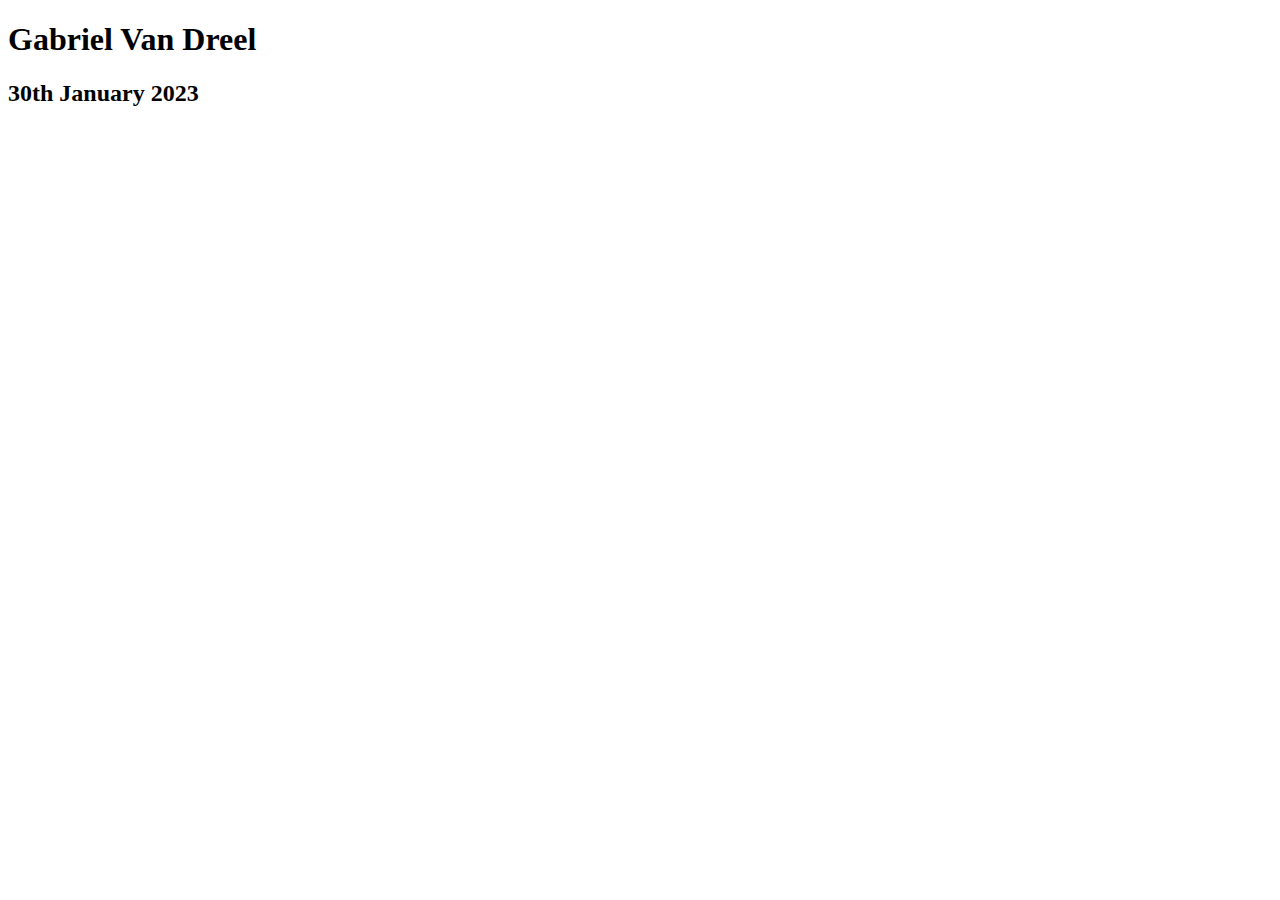
<file: exercise_01/index.html>
<!DOCTYPE html>
<html lang="en">
<head>
    <meta charset="UTF-8">
    <title>Home</title>
</head>
<body>
<header>
    <h1>Gabriel Van Dreel</h1>
	<h2>30th January 2023</h2>
</header>
<main>
    
</main>
<footer>
    
</footer>
</body>
</html>
</file>
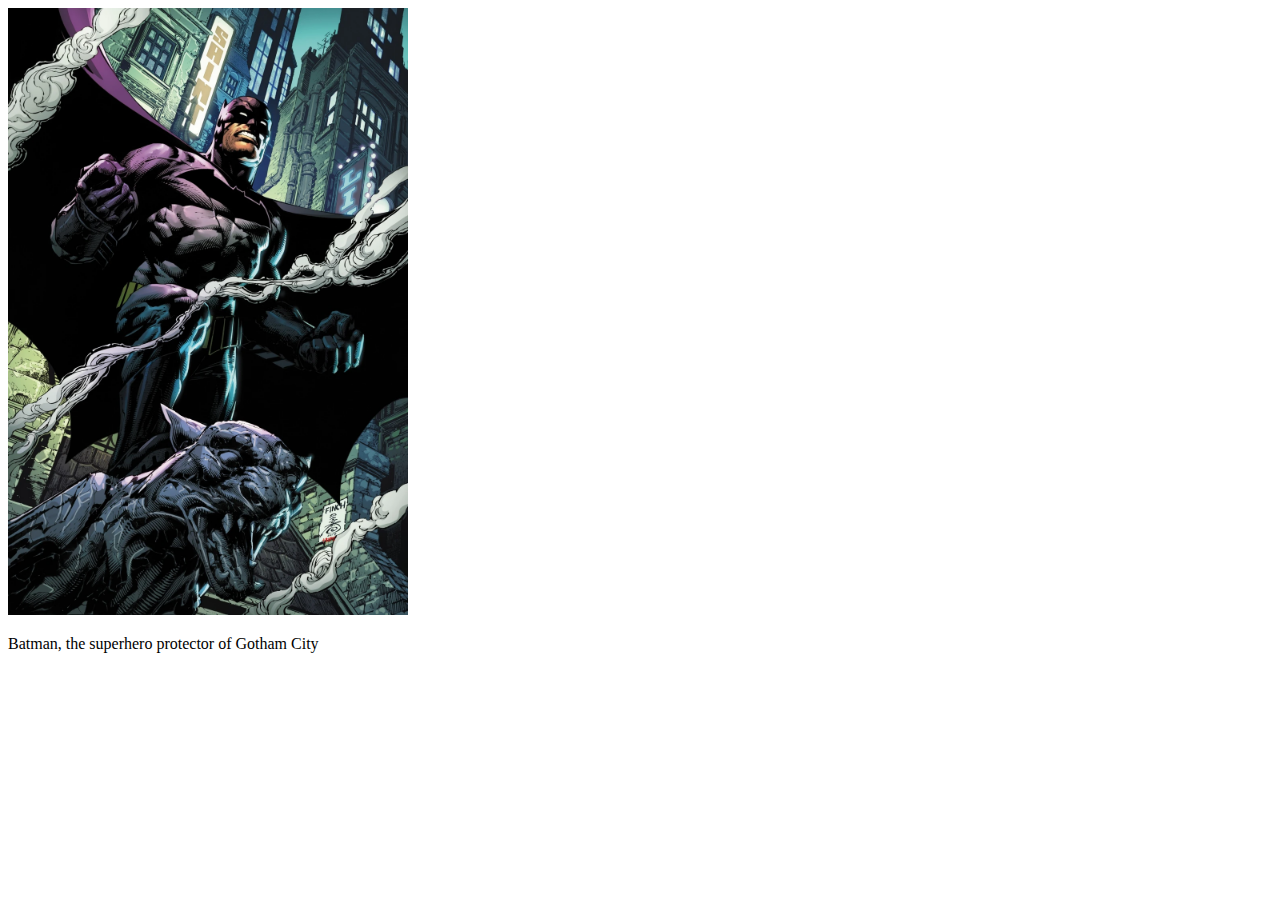
<file: exercise_02/index.html>
<!DOCTYPE html>
<html lang="en">
<head>
    <meta charset="UTF-8">
    <title>Home</title>
</head>
<body>
<header>
    
</header>
<main>
    <img src="batman.webp" alt="Batman standing on gothic statue" width="400">
    <p>Batman, the superhero protector of Gotham City</p>
</main>
<footer>
    
</footer>
</body>
</html>
</file>
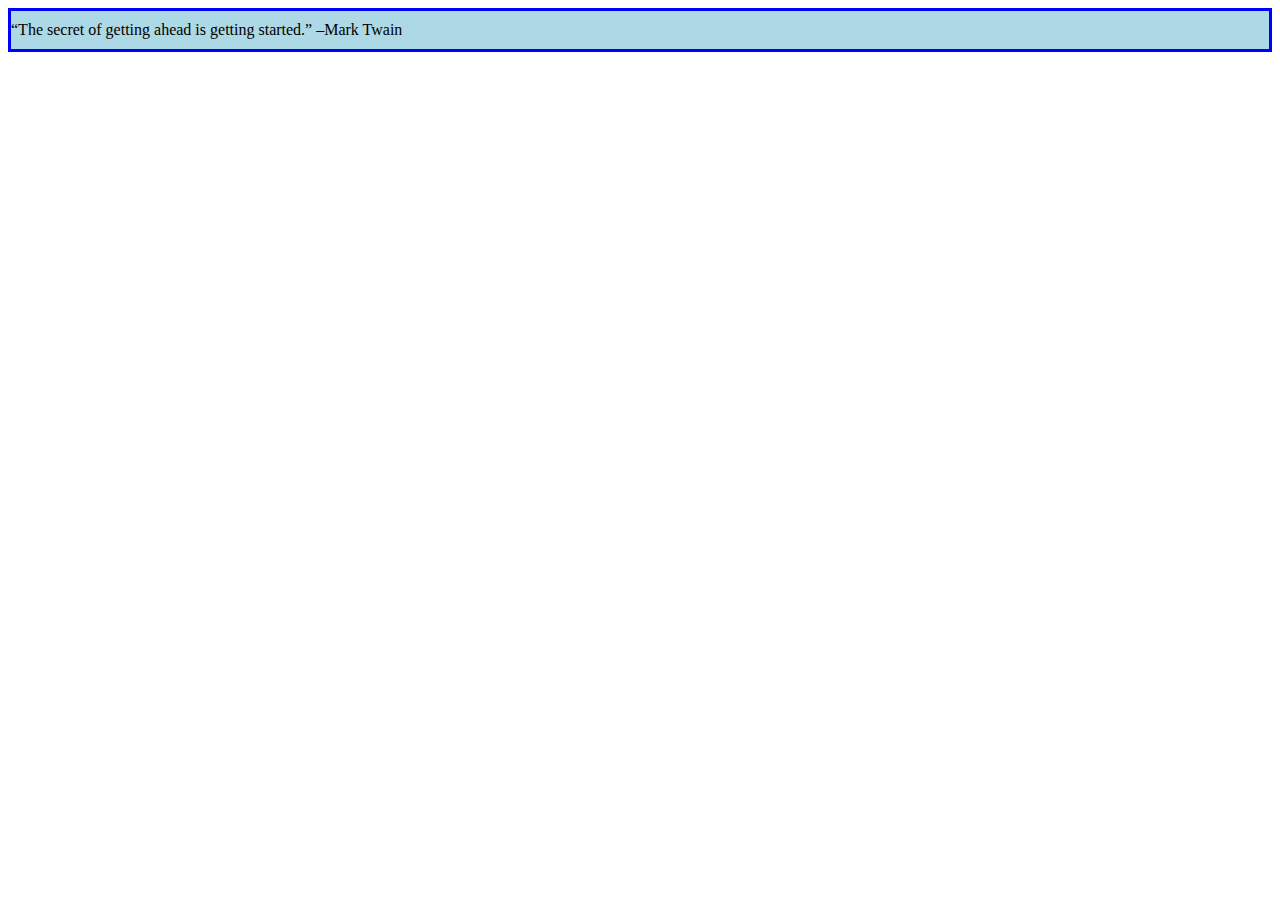
<file: exercise_03/index.html>
<!DOCTYPE html>
<html lang="en">
<head>
    <meta charset="UTF-8">
    <title>Home</title>
    <style>
        div {
            border: solid blue;
            background-color: lightblue;
            padding: 10px 0
        }
    </style>
</head>
<body>
<header>
    
</header>
<main>
    <div>&ldquo;The secret of getting ahead is getting started.&rdquo; &#8211;Mark Twain</div>
</main>
<footer>
    
</footer>
</body>
</html>
</file>
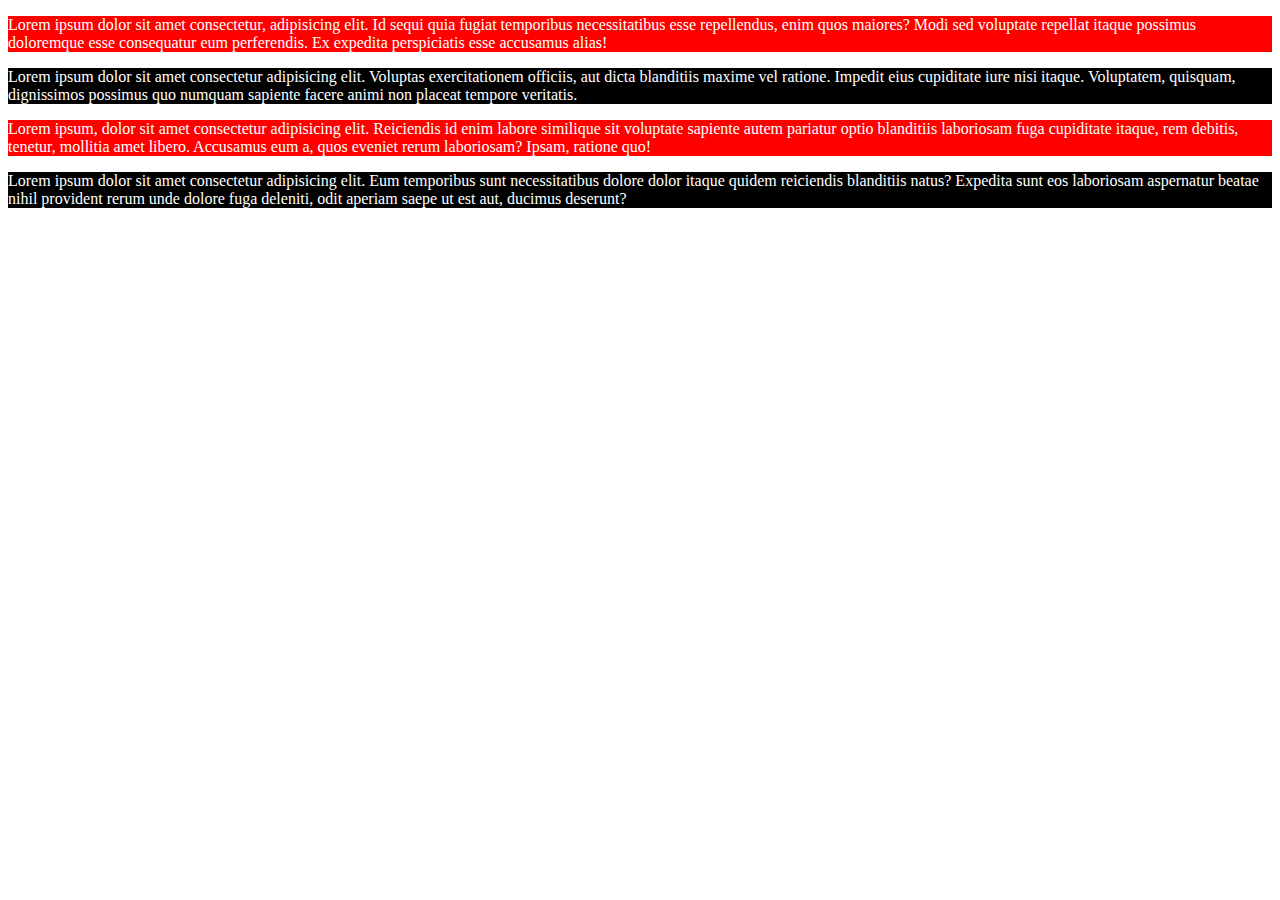
<file: exercise_04/index.html>
<!DOCTYPE html>
<html lang="en">
<head>
    <meta charset="UTF-8">
    <title>Home</title>
    <style>
        p {
            color: white
        }
        .odd {
            background-color: red
        }
        .even {
            background-color: black
        }
    </style>
</head>
<body>
<header>
    
</header>
<main>
    <p class="odd">Lorem ipsum dolor sit amet consectetur, adipisicing elit. Id sequi quia fugiat temporibus necessitatibus esse repellendus, enim quos maiores? Modi sed voluptate repellat itaque possimus doloremque esse consequatur eum perferendis. Ex expedita perspiciatis esse accusamus alias!</p>
    <p class="even">Lorem ipsum dolor sit amet consectetur adipisicing elit. Voluptas exercitationem officiis, aut dicta blanditiis maxime vel ratione. Impedit eius cupiditate iure nisi itaque. Voluptatem, quisquam, dignissimos possimus quo numquam sapiente facere animi non placeat tempore veritatis.</p>
    <p class="odd">Lorem ipsum, dolor sit amet consectetur adipisicing elit. Reiciendis id enim labore similique sit voluptate sapiente autem pariatur optio blanditiis laboriosam fuga cupiditate itaque, rem debitis, tenetur, mollitia amet libero. Accusamus eum a, quos eveniet rerum laboriosam? Ipsam, ratione quo!</p>
    <p class="even">Lorem ipsum dolor sit amet consectetur adipisicing elit. Eum temporibus sunt necessitatibus dolore dolor itaque quidem reiciendis blanditiis natus? Expedita sunt eos laboriosam aspernatur beatae nihil provident rerum unde dolore fuga deleniti, odit aperiam saepe ut est aut, ducimus deserunt?</p>
</main>
<footer>
    
</footer>
</body>
</html>
</file>
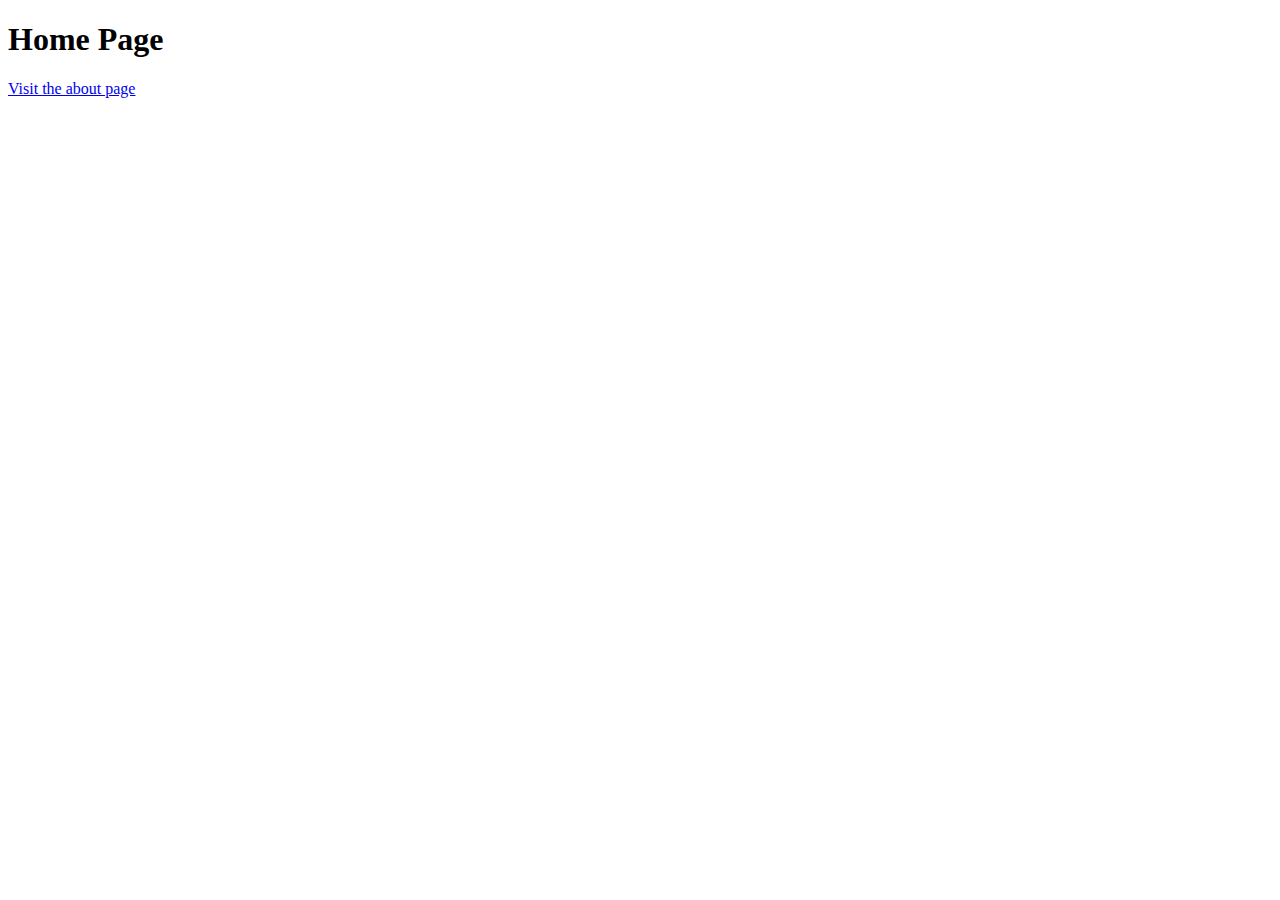
<file: exercise_05/index.html>
<!DOCTYPE html>
<html lang="en">
<head>
    <meta charset="UTF-8">
    <title>Home</title>
</head>
<body>
<header>
    <h1>Home Page</h1>
    <a href="about.html">Visit the about page</a>
</header>
<main>
    
</main>
<footer>
    
</footer>
</body>
</html>
</file>
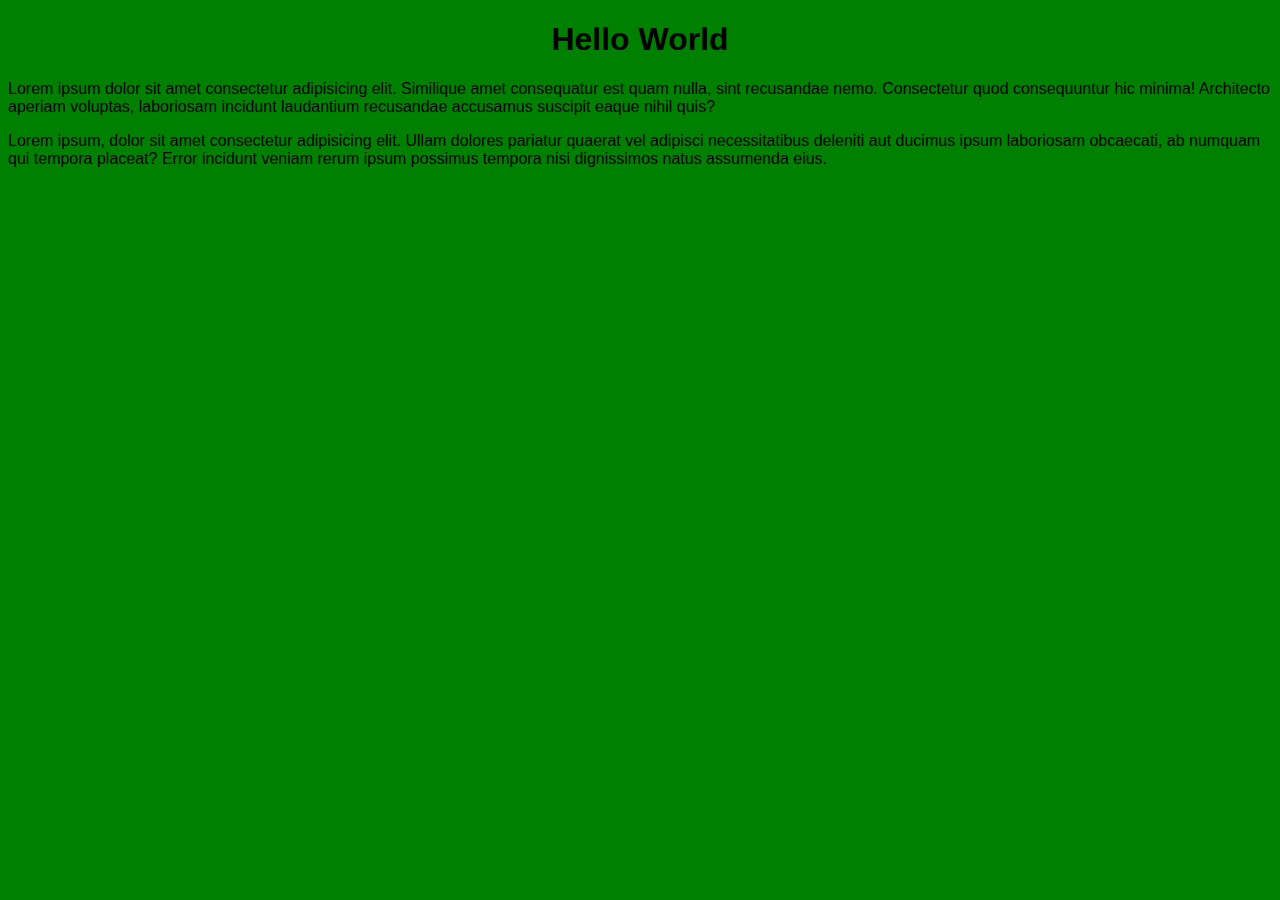
<file: exercise_06/index.html>
<!DOCTYPE html>
<html lang="en">
<head>
    <meta charset="UTF-8">
    <title>Home</title>
    <link rel="stylesheet" href="styles.css">
</head>
<body>
<header>
    <h1 id="main-title">Hello World</h1>
</header>
<main>
    <p class="content">Lorem ipsum dolor sit amet consectetur adipisicing elit. Similique amet consequatur est quam nulla, sint recusandae nemo. Consectetur quod consequuntur hic minima! Architecto aperiam voluptas, laboriosam incidunt laudantium recusandae accusamus suscipit eaque nihil quis?</p>
    <p class="content">Lorem ipsum, dolor sit amet consectetur adipisicing elit. Ullam dolores pariatur quaerat vel adipisci necessitatibus deleniti aut ducimus ipsum laboriosam obcaecati, ab numquam qui tempora placeat? Error incidunt veniam rerum ipsum possimus tempora nisi dignissimos natus assumenda eius.</p>
</main>
<footer>
    
</footer>
</body>
</html>
</file>
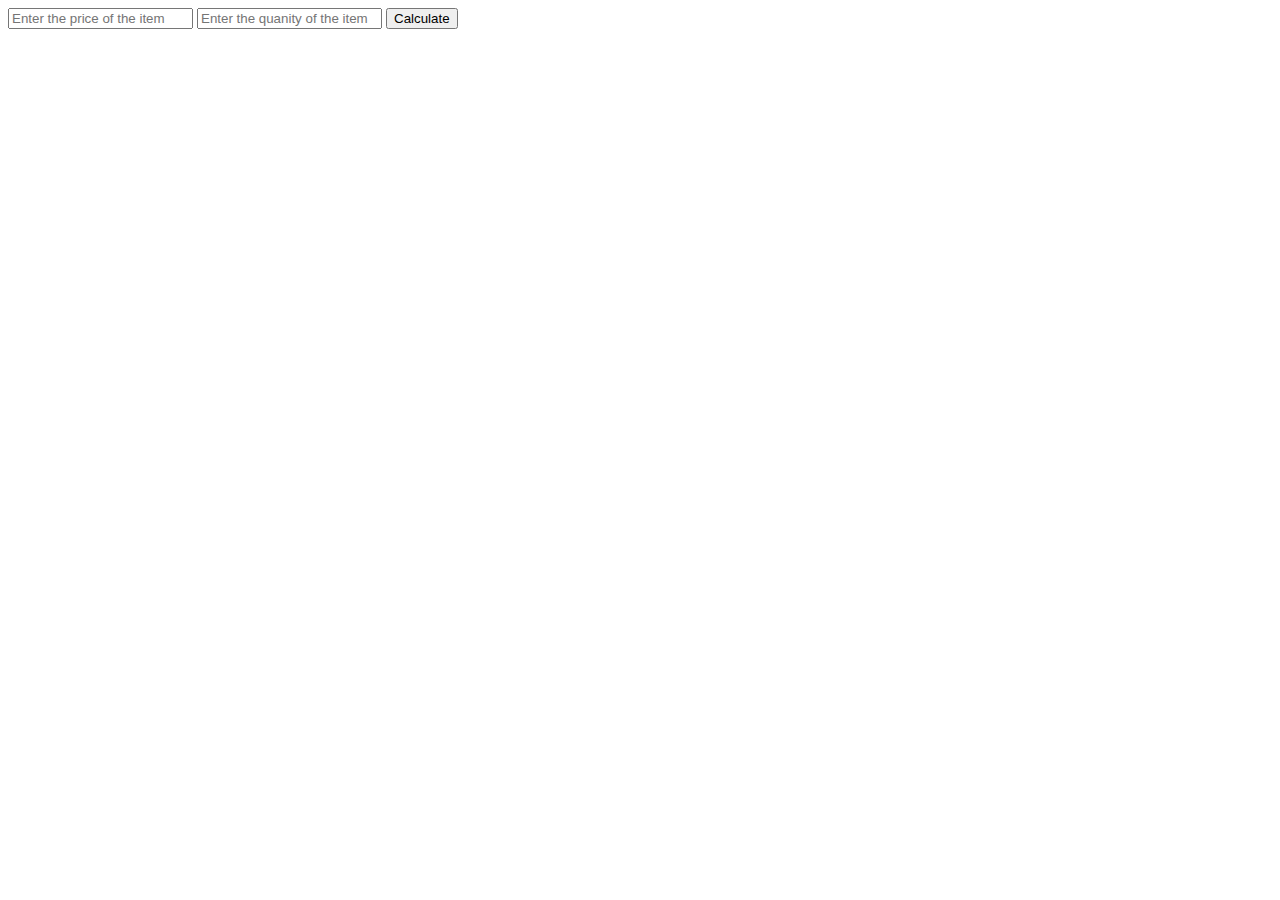
<file: exercise_07/index.html>
<!DOCTYPE html>
<html lang="en">
<head>
    <meta charset="UTF-8">
    <title>Home</title>
</head>
<body>
<header>
    
</header>
<main>
    <input type="text" id="txt-price" placeholder="Enter the price of the item">
    <input type="text" id="txt-quantity" placeholder="Enter the quanity of the item">
    <button id="btn-submit">Calculate</button>
    <div id="output"></div>
    
    <script>
        var priceInput = document.getElementById('txt-price');
        var quantityInput = document.getElementById('txt-quantity');
        var submitBtn = document.getElementById('btn-submit');
        var output = document.getElementById('output');
    
        submitBtn.addEventListener('click', function () {
            var price = priceInput.value;
            var quanity = quantityInput.value;
            price = +price;
            quanity = +quanity;
            if (Number.isNaN(price) || Number.isNaN(quanity)) {
                output.innerHTML = 'Invalid input';
                return;
            }
            var totalPrice = price * quanity;
            totalPrice = Math.round(totalPrice * 100) / 100;
            output.innerHTML = quanity + ' items at $' + price + ' each is $' + totalPrice;
        });
    </script>
</main>
<footer>
    
</footer>
</body>
</html>
</file>
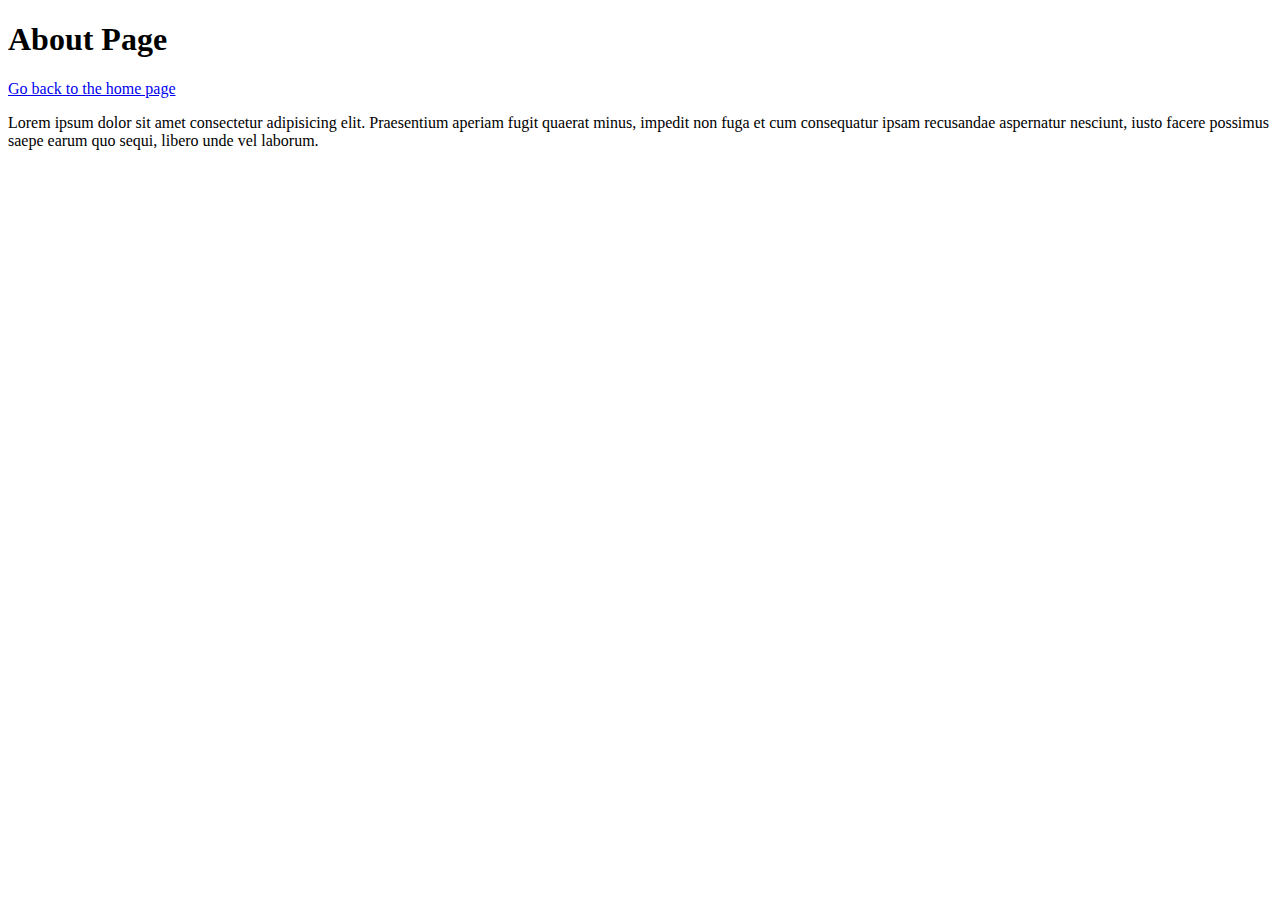
<file: exercise_05/about.html>
<!DOCTYPE html>
<html lang="en">
<head>
    <meta charset="UTF-8">
    <title>Home</title>
</head>
<body>
<header>
    <h1>About Page</h1>
    <a href="index.html">Go back to the home page</a>
</header>
<main>
    <p>Lorem ipsum dolor sit amet consectetur adipisicing elit. Praesentium aperiam fugit quaerat minus, impedit non fuga et cum consequatur ipsam recusandae aspernatur nesciunt, iusto facere possimus saepe earum quo sequi, libero unde vel laborum.</p>
</main>
<footer>
    
</footer>
</body>
</html>
</file>
<file: exercise_06/styles.css>
* {
    font-family: Impact, sans-serif;
    background-color: green;
}

#main-title {
    text-align: center;
}

.content {
    margin-bottom: 12px;
}
</file>
